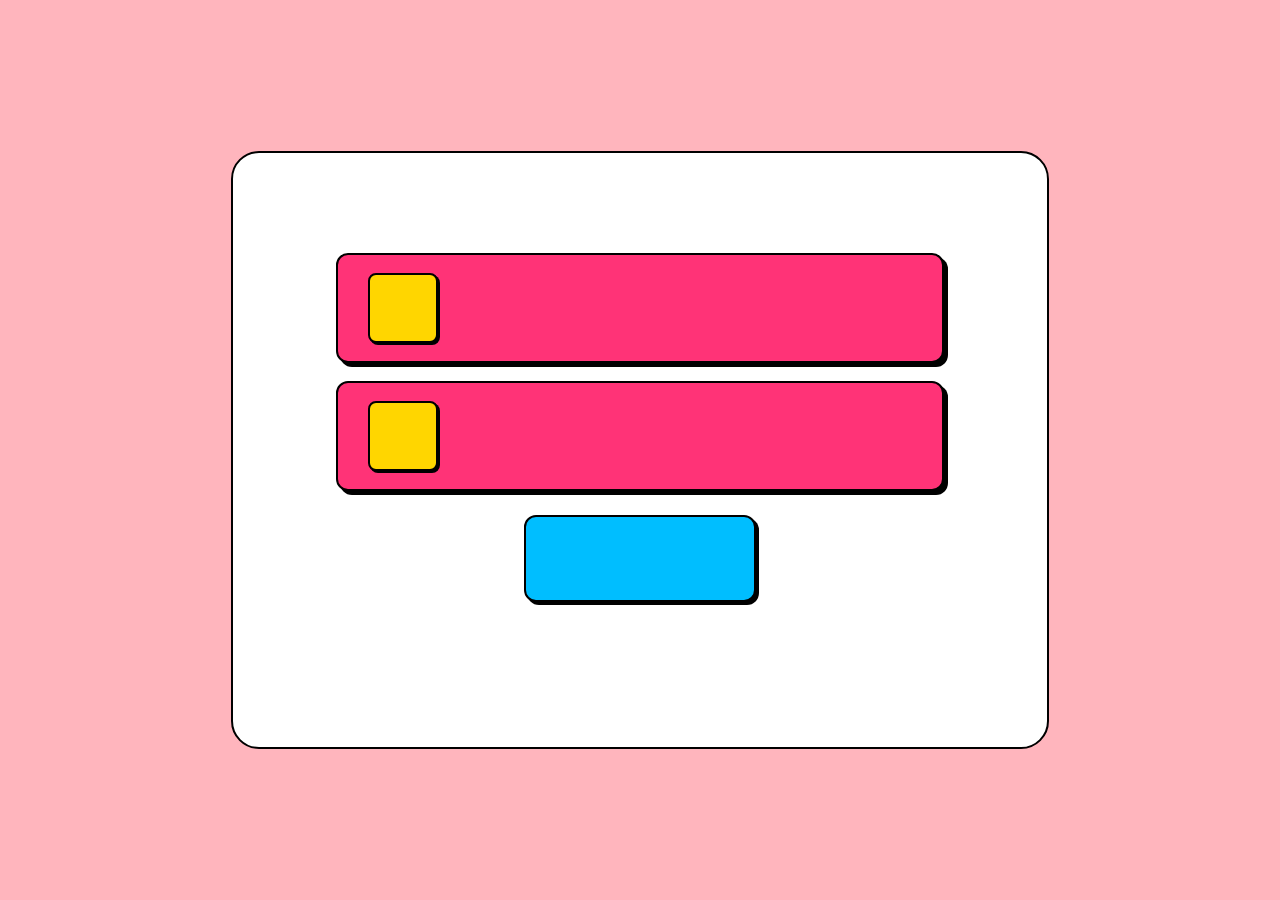
<file: index.html>
<!DOCTYPE html>
<html lang="pt-br">
<head>
    <meta charset="UTF-8">
    <meta name="viewport" content="width=device-width, initial-scale=1.0">
    <link rel="stylesheet" href="style.css">
    <title>Fase 5 - HTML Apenas</title>
</head>
<body>

  <main class="card">
    
    <div class="input-field">
      <div class="icon-square"></div>
    </div>

    <div class="input-field">
      <div class="icon-square"></div>
    </div>

    <button type="button" class="btn-submit"></button>

  </main>

</body>
</html>
</file>
<file: style.css>
* {
      box-sizing: border-box;
      margin: 0;
      padding: 0;
    }

   
    body {
      background-color: #ffb5bd;
      min-height: 100vh;
      display: flex;
      justify-content: center;
      align-items: center;
    }

    
    .card {
      background-color: #ffffff;
      width: 818px;
      padding: 100px 70px 70px 70px;
      border: 2px solid #000000;
      border-radius: 28px;
     height: 598px;
      display: flex;
      flex-direction: column;
      align-items: center;
      gap: 18px;
    }

    
    .input-field {
      background-color: #ff3377;
      width: 608px;
      height: 110px;
      border: 2px solid #000000;
      border-radius: 12px;
      box-shadow: 4px 4px 0px #000000;
      display: flex;
      align-items: center;
      padding: 30px;
    }

    
    .icon-square {
      background-color: #ffd600;
      width: 70px;
      height: 70px;
      border: 2px solid #000000;
      border-radius: 8px;
      box-shadow: 2px 2px 0px #000000;
    }

    
    .btn-submit {
      background-color: #00beff;
      width: 232px;
      height: 87px;
      border: 2px solid #000000;
      border-radius: 12px;
      box-shadow: 3px 3px 0px #000000;
      cursor: pointer;
      margin-top: 6px;
    }
  </style>
</head>
<body>

  <main class="card">
    <div class="input-field">
      <div class="icon-square"></div>
    </div>

    <div class="input-field">
      <div class="icon-square"></div>
    </div>

    <button type="button" class="btn-submit"></button>
  </main>

</body>
</html>
</file>
